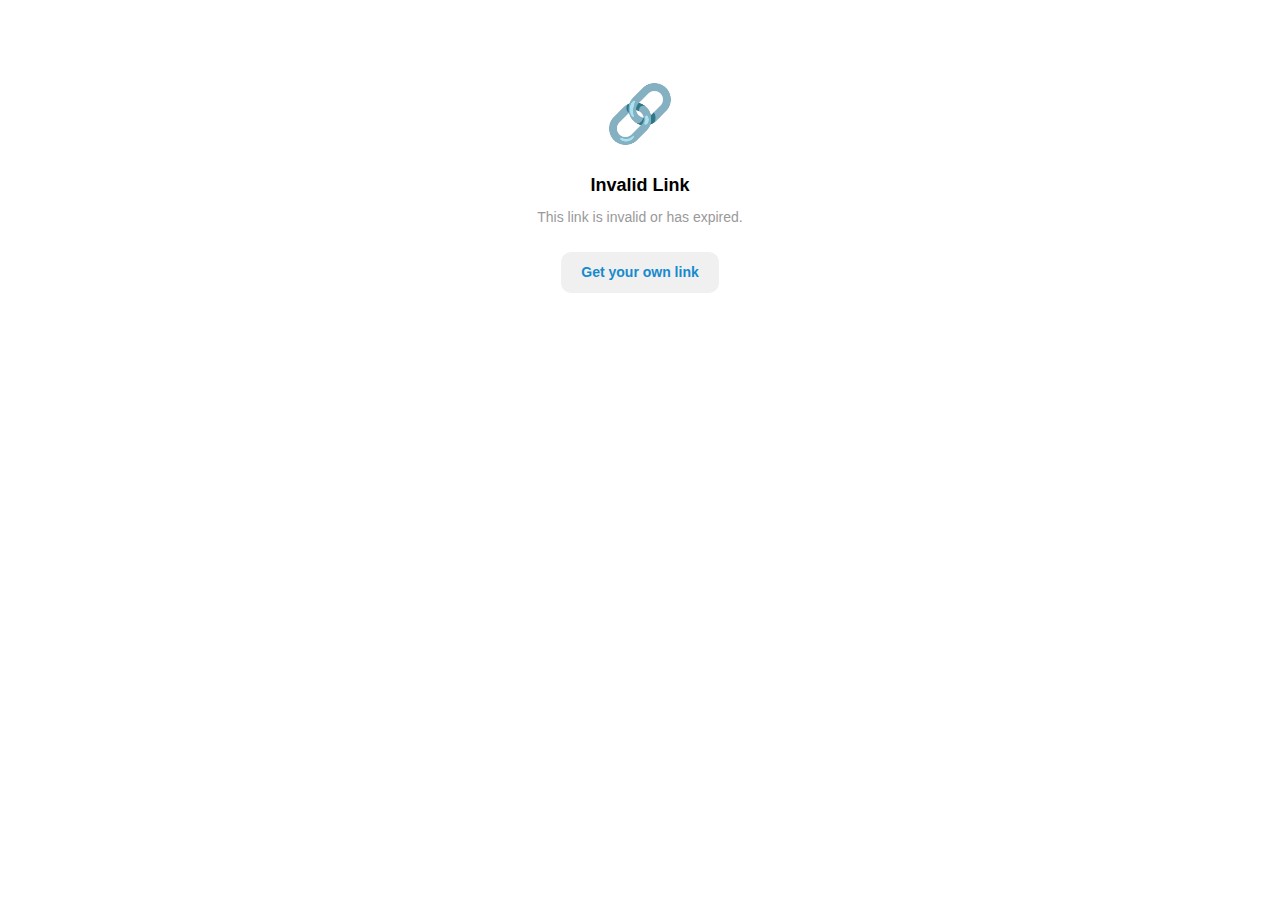
<file: miniapp/index.html>
<!DOCTYPE html>
<html lang="en">
<head>
  <meta charset="UTF-8">
  <meta name="viewport" content="width=device-width, initial-scale=1.0, maximum-scale=1.0, user-scalable=no">
  <title>Send Anonymous Message — Incognitus</title>
  <script src="https://telegram.org/js/telegram-web-app.js"></script>
  <link rel="stylesheet" href="css/style.css">
</head>
<body>
  <div class="container" id="app">
    <!-- Loading skeleton -->
    <div id="loading" class="page-content">
      <div class="skeleton skeleton-avatar"></div>
      <div class="skeleton skeleton-title"></div>
      <div class="skeleton skeleton-subtitle"></div>
      <div class="skeleton skeleton-textarea"></div>
      <div class="skeleton skeleton-button"></div>
    </div>

    <!-- Main form (hidden until loaded) -->
    <div id="form-state" class="page-content" style="display:none;">
      <div class="avatar-circle">
        <span id="avatar-letter">?</span>
      </div>
      <div class="page-title" id="nickname-display"></div>
      <div class="page-subtitle">Send an anonymous message</div>

      <div id="error-msg" class="error-text" style="display:none;"></div>

      <div class="message-input-wrapper">
        <textarea
          id="message-input"
          class="message-input"
          placeholder="Type your anonymous message..."
          maxlength="4096"
        ></textarea>
        <div class="char-counter" id="char-counter">0 / 4096</div>
      </div>

      <button class="btn-primary" id="send-btn" disabled>Send</button>
    </div>

    <!-- Success state (hidden until sent) -->
    <div id="success-state" class="success-state" style="display:none;">
      <svg class="checkmark-svg" viewBox="0 0 64 64">
        <circle cx="32" cy="32" r="32"/>
        <path d="M20 33 L28 41 L44 25"/>
      </svg>
      <div class="success-text">Message sent!</div>
      <div class="success-hint">Your message was delivered anonymously.</div>
      <a href="https://t.me/incognitusbot" class="btn-secondary">Create your own link</a>
    </div>

    <!-- Invalid link state -->
    <div id="error-state" class="page-content" style="display:none;">
      <div style="text-align:center; padding-top: 48px;">
        <div class="empty-icon">🔗</div>
        <div class="empty-title">Invalid Link</div>
        <div class="empty-hint">This link is invalid or has expired.</div>
        <a href="https://t.me/incognitusbot" class="btn-secondary">Get your own link</a>
      </div>
    </div>
  </div>

  <script src="js/telegram.js"></script>
  <script src="js/api.js"></script>
  <script>
    (function() {
      initWebApp();

      const params = new URLSearchParams(window.location.search);
      const token = params.get("token") || params.get("t") || "";

      const loadingEl = document.getElementById("loading");
      const formEl = document.getElementById("form-state");
      const successEl = document.getElementById("success-state");
      const errorStateEl = document.getElementById("error-state");
      const errorMsgEl = document.getElementById("error-msg");
      const nicknameEl = document.getElementById("nickname-display");
      const avatarLetter = document.getElementById("avatar-letter");
      const input = document.getElementById("message-input");
      const counter = document.getElementById("char-counter");
      const sendBtn = document.getElementById("send-btn");

      if (!token) {
        loadingEl.style.display = "none";
        errorStateEl.style.display = "block";
        return;
      }

      // Fetch link info
      fetchLink(token).then(function(data) {
        nicknameEl.textContent = data.nickname;
        avatarLetter.textContent = data.nickname.charAt(0).toUpperCase();
        loadingEl.style.display = "none";
        formEl.style.display = "block";
        input.focus();
      }).catch(function() {
        loadingEl.style.display = "none";
        errorStateEl.style.display = "block";
      });

      // Character counter
      input.addEventListener("input", function() {
        var len = input.value.length;
        counter.textContent = len + " / 4096";
        counter.classList.toggle("warning", len > 3800);
        sendBtn.disabled = len === 0 || len > 4096;
      });

      // Send
      sendBtn.addEventListener("click", function() {
        if (sendBtn.disabled) return;
        var text = input.value.trim();
        if (!text) return;

        sendBtn.disabled = true;
        sendBtn.innerHTML = '<span class="spinner"></span> Sending...';
        errorMsgEl.style.display = "none";

        sendMessage(token, text).then(function() {
          hapticFeedback("success");
          formEl.style.display = "none";
          successEl.style.display = "block";
        }).catch(function(err) {
          hapticFeedback("error");
          errorMsgEl.textContent = err.message || "Failed to send. Try again.";
          errorMsgEl.style.display = "block";
          sendBtn.disabled = false;
          sendBtn.textContent = "Send";
        });
      });
    })();
  </script>
</body>
</html>
</file>
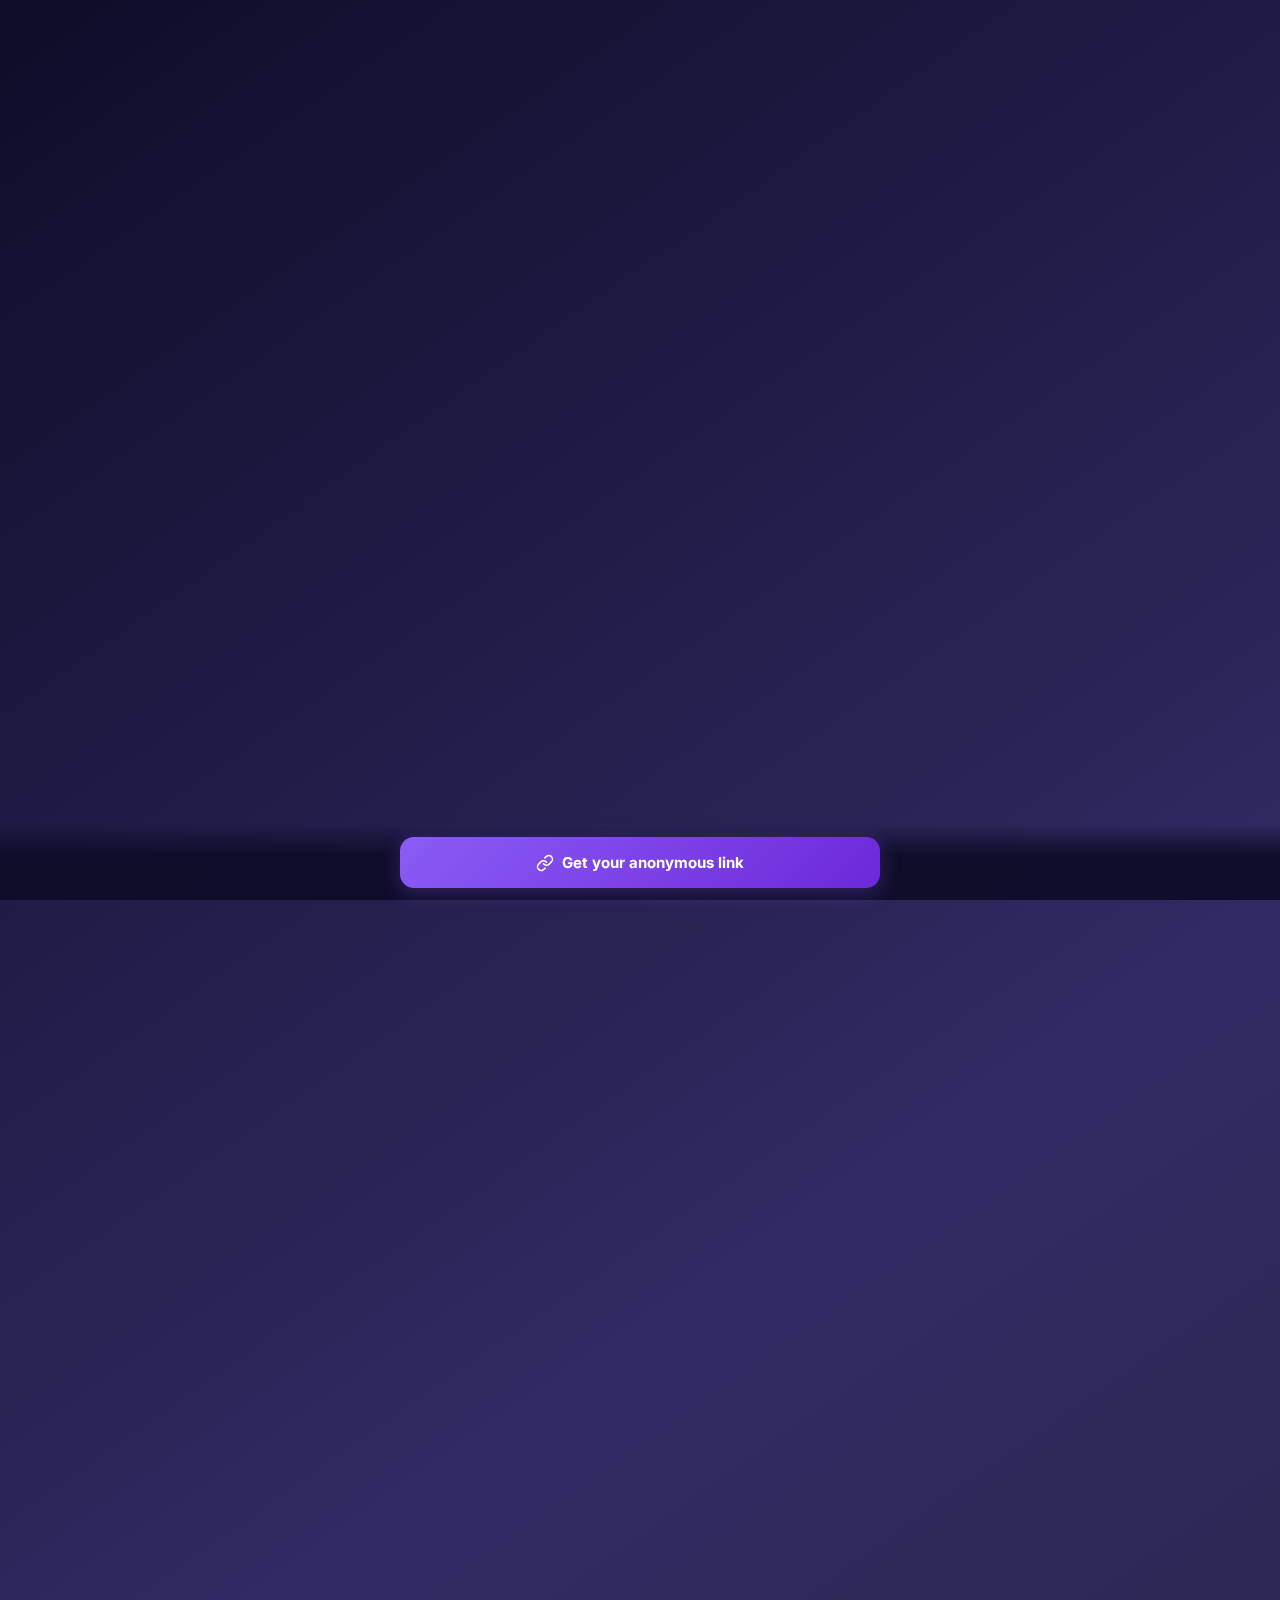
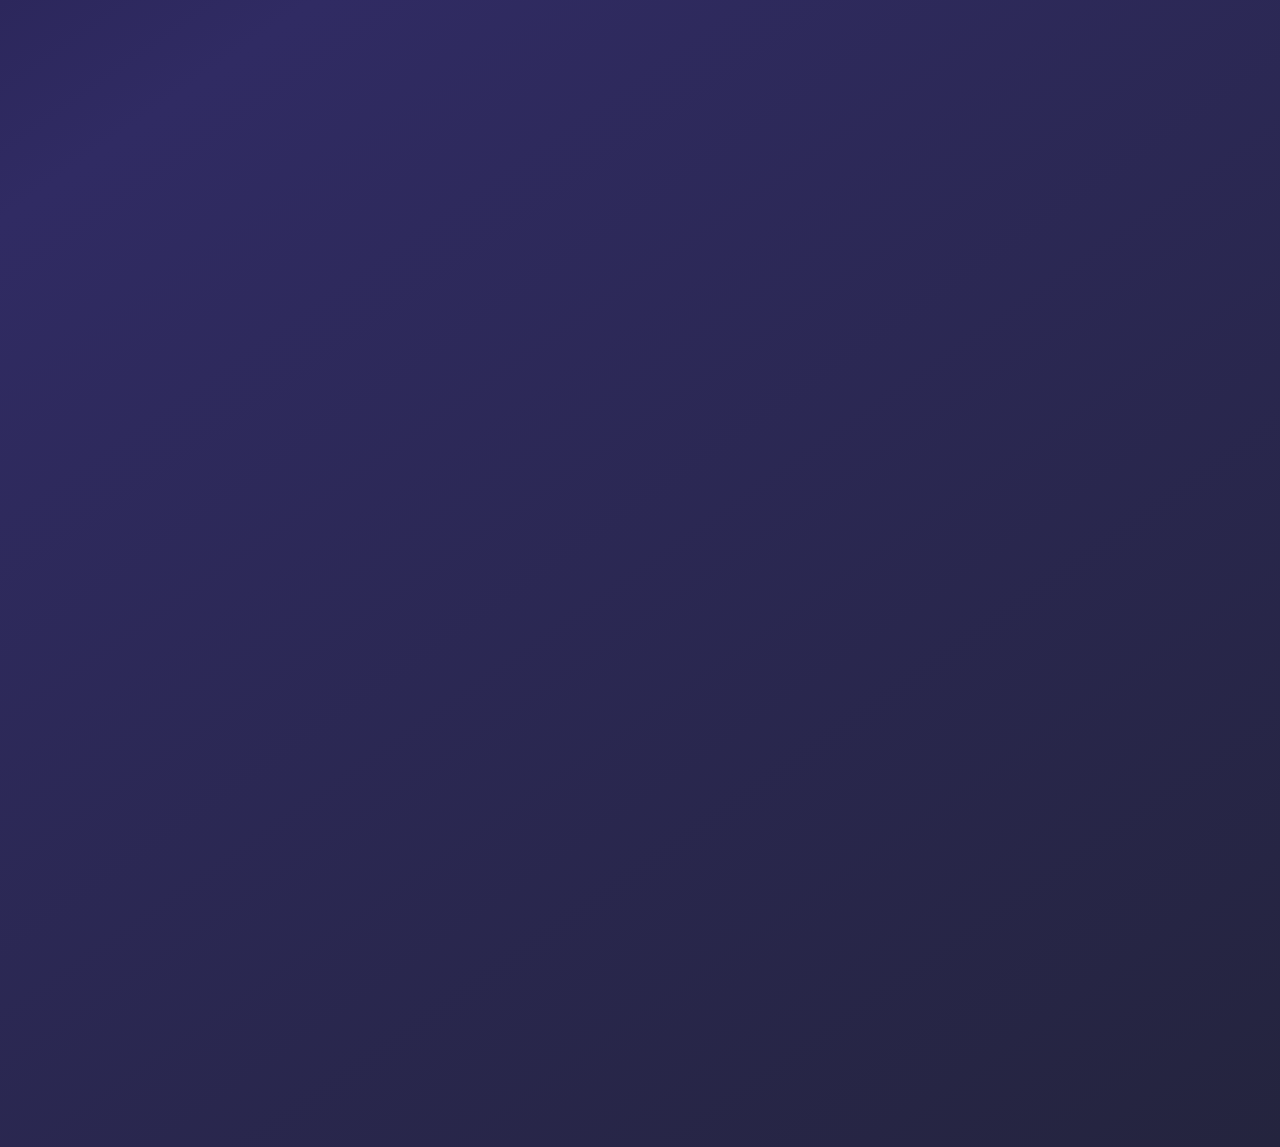
<file: miniapp/help.html>
<!DOCTYPE html>
<html lang="en">
<head>
  <meta charset="UTF-8">
  <meta name="viewport" content="width=device-width, initial-scale=1.0, maximum-scale=1.0, user-scalable=no">
  <title>Help — Incognitus</title>
  <script src="https://telegram.org/js/telegram-web-app.js"></script>
  <link rel="preconnect" href="https://fonts.googleapis.com">
  <link rel="preconnect" href="https://fonts.gstatic.com" crossorigin>
  <link href="https://fonts.googleapis.com/css2?family=Inter:wght@400;500;600;700;800&display=swap" rel="stylesheet">
  <style>
    /* ===== Reset ===== */
    *, *::before, *::after {
      box-sizing: border-box;
      margin: 0; padding: 0;
      font-family: 'Inter', -apple-system, BlinkMacSystemFont, 'Segoe UI', Roboto, sans-serif;
      -webkit-user-select: none !important;
      user-select: none !important;
      -webkit-tap-highlight-color: transparent;
    }

    /* ===== 8pt Spacing Tokens ===== */
    :root {
      --sp-2: 2px;
      --sp-4: 4px;
      --sp-8: 8px;
      --sp-12: 12px;
      --sp-16: 16px;
      --sp-20: 20px;
      --sp-24: 24px;
      --sp-32: 32px;
      --sp-40: 40px;
      --sp-48: 48px;

      /* Typography */
      --fs-caption: 11px;
      --fs-footnote: 12px;
      --fs-subhead: 13px;
      --fs-body: 15px;
      --fs-title3: 17px;
      --fs-title2: 20px;
      --fs-title1: 24px;

      /* Colors — dark */
      --bg-primary: #0f0c29;
      --bg-card: rgba(255,255,255,0.07);
      --bg-card-hover: rgba(255,255,255,0.11);
      --border-card: rgba(255,255,255,0.10);
      --text-primary: #f0f0f5;
      --text-secondary: rgba(255,255,255,0.50);
      --text-tertiary: rgba(255,255,255,0.30);
      --accent: #8b5cf6;
      --accent-soft: rgba(139,92,246,0.15);
      --accent-glow: rgba(139,92,246,0.30);
      --success: #34d399;
      --success-soft: rgba(52,211,153,0.12);
      --separator: rgba(255,255,255,0.06);

      /* Radius */
      --r-sm: 10px;
      --r-md: 14px;
      --r-lg: 20px;
      --r-full: 999px;
    }

    /* ===== Light theme ===== */
    .theme-light {
      --bg-primary: #f2f2f7;
      --bg-card: rgba(255,255,255,0.72);
      --bg-card-hover: rgba(255,255,255,0.90);
      --border-card: rgba(0,0,0,0.04);
      --text-primary: #1c1c1e;
      --text-secondary: rgba(0,0,0,0.45);
      --text-tertiary: rgba(0,0,0,0.22);
      --accent: #7c3aed;
      --accent-soft: rgba(124,58,237,0.10);
      --accent-glow: rgba(124,58,237,0.18);
      --success: #059669;
      --success-soft: rgba(5,150,105,0.08);
      --separator: rgba(0,0,0,0.06);
    }

    body {
      background: linear-gradient(145deg, #0f0c29, #302b63, #24243e);
      min-height: 100vh;
      color: var(--text-primary);
      -webkit-font-smoothing: antialiased;
      overflow-x: hidden;
    }
    body.theme-light {
      background: linear-gradient(145deg, #e8eaf6, #f3e5f5, #e0f2f1);
    }

    .page {
      max-width: 480px;
      margin: 0 auto;
      padding: var(--sp-16) var(--sp-20) 100px;
    }

    /* ===== Animations ===== */
    @keyframes fadeUp {
      from { opacity: 0; transform: translateY(12px); }
      to { opacity: 1; transform: translateY(0); }
    }
    @keyframes scaleIn {
      from { opacity: 0; transform: scale(0.92); }
      to { opacity: 1; transform: scale(1); }
    }
    .anim-in {
      opacity: 0;
      animation: fadeUp 0.4s cubic-bezier(0.25, 1, 0.5, 1) forwards;
    }

    /* ===== Page Header ===== */
    .page-header {
      text-align: center;
      padding: var(--sp-24) 0 var(--sp-8);
    }
    .page-header-icon {
      width: 48px; height: 48px;
      margin: 0 auto var(--sp-12);
      background: var(--accent-soft);
      border-radius: var(--r-md);
      display: flex; align-items: center; justify-content: center;
    }
    .page-header-icon svg { width: 24px; height: 24px; color: var(--accent); }
    .page-header h1 {
      font-size: var(--fs-title1);
      font-weight: 800;
      letter-spacing: -0.3px;
      margin-bottom: var(--sp-4);
    }
    .page-header p {
      font-size: var(--fs-subhead);
      color: var(--text-secondary);
      line-height: 1.4;
    }

    /* ===== Section Label ===== */
    .section-label {
      font-size: var(--fs-caption);
      font-weight: 600;
      text-transform: uppercase;
      letter-spacing: 0.6px;
      color: var(--text-secondary);
      padding: var(--sp-32) var(--sp-4) var(--sp-8);
    }

    /* ===== Card Group ===== */
    .card-group {
      background: var(--bg-card);
      backdrop-filter: blur(24px);
      -webkit-backdrop-filter: blur(24px);
      border: 1px solid var(--border-card);
      border-radius: var(--r-lg);
      overflow: hidden;
    }

    /* ===== CTA Card ===== */
    .cta-card {
      background: linear-gradient(135deg, var(--accent), #6d28d9);
      border-radius: var(--r-lg);
      padding: var(--sp-24);
      text-align: center;
      position: relative;
      overflow: hidden;
    }
    .cta-card::before {
      content: '';
      position: absolute;
      inset: 0;
      background: radial-gradient(circle at 30% 20%, rgba(255,255,255,0.15), transparent 60%);
      pointer-events: none;
    }
    .cta-label {
      font-size: var(--fs-footnote);
      font-weight: 600;
      color: rgba(255,255,255,0.70);
      text-transform: uppercase;
      letter-spacing: 0.5px;
      margin-bottom: var(--sp-8);
    }
    .cta-title {
      font-size: var(--fs-title2);
      font-weight: 800;
      color: #fff;
      margin-bottom: var(--sp-4);
    }
    .cta-desc {
      font-size: var(--fs-subhead);
      color: rgba(255,255,255,0.75);
      line-height: 1.4;
      margin-bottom: var(--sp-20);
    }
    .cta-steps {
      display: flex;
      justify-content: center;
      gap: var(--sp-4);
      margin-bottom: var(--sp-20);
    }
    .cta-step {
      display: flex; align-items: center; gap: var(--sp-4);
      font-size: var(--fs-caption);
      font-weight: 600;
      color: rgba(255,255,255,0.85);
      background: rgba(255,255,255,0.15);
      padding: var(--sp-4) var(--sp-8);
      border-radius: var(--r-full);
    }
    .cta-step svg { width: 14px; height: 14px; }
    .cta-dot { width: 3px; height: 3px; border-radius: 50%; background: rgba(255,255,255,0.35); flex-shrink: 0; }

    /* ===== Stepper ===== */
    .stepper { padding: var(--sp-4) 0; }
    .step-row {
      display: flex;
      align-items: flex-start;
      gap: var(--sp-16);
      padding: var(--sp-16);
      position: relative;
    }
    .step-row + .step-row {
      border-top: 1px solid var(--separator);
    }
    .step-indicator {
      width: 32px; height: 32px;
      border-radius: 50%;
      background: var(--accent-soft);
      display: flex; align-items: center; justify-content: center;
      flex-shrink: 0;
      font-size: var(--fs-subhead);
      font-weight: 700;
      color: var(--accent);
    }
    .step-content { flex: 1; min-width: 0; padding-top: var(--sp-4); }
    .step-title {
      font-size: var(--fs-body);
      font-weight: 600;
      margin-bottom: var(--sp-2);
    }
    .step-desc {
      font-size: var(--fs-subhead);
      color: var(--text-secondary);
      line-height: 1.45;
    }

    /* ===== Cell Row ===== */
    .cell {
      display: flex;
      align-items: center;
      gap: var(--sp-12);
      padding: var(--sp-12) var(--sp-16);
      transition: background 0.12s;
    }
    .cell:active { background: var(--bg-card-hover); }
    .cell + .cell { border-top: 1px solid var(--separator); }
    .cell-icon {
      width: 32px; height: 32px;
      border-radius: var(--r-sm);
      display: flex; align-items: center; justify-content: center;
      flex-shrink: 0;
    }
    .cell-icon svg { width: 18px; height: 18px; }
    .cell-icon.purple { background: var(--accent-soft); color: var(--accent); }
    .cell-icon.blue { background: rgba(59,130,246,0.12); color: #3b82f6; }
    .cell-icon.green { background: var(--success-soft); color: var(--success); }
    .cell-icon.orange { background: rgba(249,115,22,0.12); color: #f97316; }
    .cell-icon.red { background: rgba(239,68,68,0.10); color: #ef4444; }
    .cell-icon.pink { background: rgba(236,72,153,0.10); color: #ec4899; }
    .cell-icon.teal { background: rgba(20,184,166,0.10); color: #14b8a6; }
    .cell-icon.gray { background: rgba(107,114,128,0.10); color: #6b7280; }
    .theme-light .cell-icon.blue { background: rgba(59,130,246,0.08); }
    .theme-light .cell-icon.green { background: rgba(5,150,105,0.08); }
    .theme-light .cell-icon.orange { background: rgba(249,115,22,0.08); }
    .theme-light .cell-icon.red { background: rgba(239,68,68,0.06); }
    .theme-light .cell-icon.pink { background: rgba(236,72,153,0.06); }
    .theme-light .cell-icon.teal { background: rgba(20,184,166,0.06); }
    .theme-light .cell-icon.gray { background: rgba(107,114,128,0.06); }
    .cell-body { flex: 1; min-width: 0; }
    .cell-title {
      font-size: var(--fs-body);
      font-weight: 500;
    }
    .cell-cmd {
      font-size: var(--fs-subhead);
      font-weight: 600;
      color: var(--accent);
    }
    .cell-subtitle {
      font-size: var(--fs-subhead);
      color: var(--text-secondary);
      line-height: 1.35;
      margin-top: var(--sp-2);
    }

    /* ===== Accordion ===== */
    .accordion-cell {
      cursor: pointer;
    }
    .accordion-chevron {
      width: 20px; height: 20px;
      color: var(--text-tertiary);
      flex-shrink: 0;
      transition: transform 0.25s cubic-bezier(0.25,1,0.5,1);
    }
    .accordion-cell.open .accordion-chevron {
      transform: rotate(90deg);
    }
    .accordion-answer {
      max-height: 0;
      overflow: hidden;
      transition: max-height 0.3s cubic-bezier(0.25,1,0.5,1);
    }
    .accordion-answer-inner {
      padding: 0 var(--sp-16) var(--sp-16) 60px;
      font-size: var(--fs-subhead);
      color: var(--text-secondary);
      line-height: 1.55;
    }
    [dir="rtl"] .accordion-answer-inner {
      padding: 0 60px var(--sp-16) var(--sp-16);
    }

    /* ===== Privacy banner ===== */
    .privacy-banner {
      display: flex;
      align-items: flex-start;
      gap: var(--sp-12);
      padding: var(--sp-16);
      background: var(--success-soft);
      border-radius: var(--r-lg);
      border: 1px solid rgba(52,211,153,0.15);
    }
    .theme-light .privacy-banner {
      border-color: rgba(5,150,105,0.12);
    }
    .privacy-banner-icon {
      width: 36px; height: 36px;
      border-radius: 50%;
      background: var(--success);
      display: flex; align-items: center; justify-content: center;
      flex-shrink: 0;
    }
    .privacy-banner-icon svg { width: 20px; height: 20px; color: #fff; }
    .privacy-banner-title {
      font-size: var(--fs-body);
      font-weight: 700;
      margin-bottom: var(--sp-2);
    }
    .privacy-banner-desc {
      font-size: var(--fs-subhead);
      color: var(--text-secondary);
      line-height: 1.45;
    }

    /* ===== Footer ===== */
    .page-footer {
      text-align: center;
      padding: var(--sp-32) 0 var(--sp-16);
    }
    .page-footer p {
      font-size: var(--fs-caption);
      color: var(--text-tertiary);
    }

    /* ===== Sticky bottom ===== */
    .sticky-bottom {
      position: fixed;
      bottom: 0; left: 0; right: 0;
      padding: var(--sp-12) var(--sp-20);
      padding-bottom: max(var(--sp-12), env(safe-area-inset-bottom));
      background: linear-gradient(to top, rgba(15,12,41,0.95) 60%, transparent);
      backdrop-filter: blur(16px);
      -webkit-backdrop-filter: blur(16px);
      z-index: 100;
    }
    .theme-light .sticky-bottom {
      background: linear-gradient(to top, rgba(242,242,247,0.95) 60%, transparent);
    }
    .sticky-btn {
      display: flex;
      align-items: center;
      justify-content: center;
      gap: var(--sp-8);
      width: 100%;
      max-width: 480px;
      margin: 0 auto;
      padding: var(--sp-16);
      border: none;
      border-radius: var(--r-md);
      background: linear-gradient(135deg, var(--accent), #6d28d9);
      color: #fff;
      font-size: var(--fs-body);
      font-weight: 700;
      font-family: inherit;
      cursor: pointer;
      transition: transform 0.12s, opacity 0.12s;
      box-shadow: 0 4px 20px var(--accent-glow);
    }
    .sticky-btn:active { transform: scale(0.97); }
    .sticky-btn svg { width: 18px; height: 18px; }

    /* ===== RTL ===== */
    [dir="rtl"] .step-row { direction: rtl; }
    [dir="rtl"] .cell { direction: rtl; }
    [dir="rtl"] .cta-steps { direction: rtl; }
    [dir="rtl"] .privacy-banner { direction: rtl; }
  </style>
</head>
<body>
  <div class="page" id="page">

    <!-- Header -->
    <div class="page-header anim-in" style="animation-delay:0.05s">
      <div class="page-header-icon">
        <svg viewBox="0 0 24 24" fill="none" stroke="currentColor" stroke-width="2" stroke-linecap="round" stroke-linejoin="round"><circle cx="12" cy="12" r="10"/><path d="M9.09 9a3 3 0 0 1 5.83 1c0 2-3 3-3 3"/><line x1="12" y1="17" x2="12.01" y2="17"/></svg>
      </div>
      <h1 id="h-title" data-i18n="h_title">Help</h1>
      <p id="h-subtitle" data-i18n="h_subtitle">Everything about Incognitus</p>
    </div>

    <!-- CTA: How it works -->
    <div class="anim-in" style="animation-delay:0.12s">
      <div class="cta-card">
        <div class="cta-label" id="cta-label" data-i18n="cta_label">How it works</div>
        <div class="cta-title" id="cta-title" data-i18n="cta_title">Anonymous messages</div>
        <div class="cta-desc" id="cta-desc" data-i18n="cta_desc">Share your link, receive anonymous messages, and reply without revealing identity.</div>
        <div class="cta-steps">
          <div class="cta-step">
            <svg viewBox="0 0 24 24" fill="none" stroke="currentColor" stroke-width="2.5" stroke-linecap="round"><path d="M10 13a5 5 0 0 0 7.54.54l3-3a5 5 0 0 0-7.07-7.07l-1.72 1.71"/><path d="M14 11a5 5 0 0 0-7.54-.54l-3 3a5 5 0 0 0 7.07 7.07l1.71-1.71"/></svg>
            <span id="cta-s1" data-i18n="cta_s1">Share</span>
          </div>
          <div class="cta-dot"></div>
          <div class="cta-step">
            <svg viewBox="0 0 24 24" fill="none" stroke="currentColor" stroke-width="2.5" stroke-linecap="round"><path d="M21 15a2 2 0 0 1-2 2H7l-4 4V5a2 2 0 0 1 2-2h14a2 2 0 0 1 2 2z"/></svg>
            <span id="cta-s2" data-i18n="cta_s2">Receive</span>
          </div>
          <div class="cta-dot"></div>
          <div class="cta-step">
            <svg viewBox="0 0 24 24" fill="none" stroke="currentColor" stroke-width="2.5" stroke-linecap="round"><polyline points="9 14 4 9 9 4"/><path d="M20 20v-7a4 4 0 0 0-4-4H4"/></svg>
            <span id="cta-s3" data-i18n="cta_s3">Reply</span>
          </div>
        </div>
      </div>
    </div>

    <!-- Getting Started stepper -->
    <div class="section-label anim-in" style="animation-delay:0.18s" id="sec-start" data-i18n="sec_start">Getting Started</div>
    <div class="card-group anim-in" style="animation-delay:0.20s">
      <div class="stepper" id="stepper"></div>
    </div>

    <!-- Commands: Essential -->
    <div class="section-label anim-in" style="animation-delay:0.26s" id="sec-cmds" data-i18n="sec_cmds">Commands</div>
    <div class="card-group anim-in" style="animation-delay:0.28s" id="cmd-group"></div>

    <!-- Commands: Privacy & Safety -->
    <div class="section-label anim-in" style="animation-delay:0.34s" id="sec-privacy" data-i18n="sec_privacy">Privacy & Safety</div>
    <div class="card-group anim-in" style="animation-delay:0.36s" id="privacy-group"></div>

    <!-- Commands: Advanced -->
    <div class="section-label anim-in" style="animation-delay:0.40s" id="sec-advanced" data-i18n="sec_advanced">Advanced</div>
    <div class="card-group anim-in" style="animation-delay:0.42s" id="advanced-group"></div>

    <!-- FAQ -->
    <div class="section-label anim-in" style="animation-delay:0.46s" id="sec-faq" data-i18n="sec_faq">FAQ</div>
    <div class="card-group anim-in" style="animation-delay:0.48s" id="faq-group"></div>

    <!-- Privacy Banner -->
    <div class="anim-in" style="animation-delay:0.52s;padding-top:var(--sp-24)">
      <div class="privacy-banner">
        <div class="privacy-banner-icon">
          <svg viewBox="0 0 24 24" fill="none" stroke="currentColor" stroke-width="2" stroke-linecap="round"><path d="M12 22s8-4 8-10V5l-8-3-8 3v7c0 6 8 10 8 10z"/></svg>
        </div>
        <div>
          <div class="privacy-banner-title" id="banner-title" data-i18n="banner_title">Messages are never stored</div>
          <div class="privacy-banner-desc" id="banner-desc" data-i18n="banner_desc">Content is relayed in real-time and never saved. After delivery, it exists only in your Telegram chat.</div>
        </div>
      </div>
    </div>

    <!-- Data storage accordion -->
    <div class="section-label anim-in" style="animation-delay:0.56s" id="sec-data" data-i18n="sec_data">What we store</div>
    <div class="card-group anim-in" style="animation-delay:0.58s" id="data-group"></div>

    <div class="page-footer anim-in" style="animation-delay:0.62s">
      <p>Incognitus</p>
    </div>
  </div>

  <!-- Sticky share button -->
  <div class="sticky-bottom">
    <button class="sticky-btn" id="sticky-btn">
      <svg viewBox="0 0 24 24" fill="none" stroke="currentColor" stroke-width="2" stroke-linecap="round"><path d="M10 13a5 5 0 0 0 7.54.54l3-3a5 5 0 0 0-7.07-7.07l-1.72 1.71"/><path d="M14 11a5 5 0 0 0-7.54-.54l-3 3a5 5 0 0 0 7.07 7.07l1.71-1.71"/></svg>
      <span id="sticky-text" data-i18n="sticky_text">Get your anonymous link</span>
    </button>
  </div>

  <script src="js/telegram.js?v=17"></script>
  <script src="js/i18n.js?v=17"></script>
  <script>
  (function() {
    "use strict";
    initWebApp();

    // ===== Theme =====
    (function() {
      var tg = window.Telegram && window.Telegram.WebApp;
      var bg = (tg && tg.themeParams && tg.themeParams.bg_color) || "";
      if (bg) {
        var hex = bg.replace("#", "");
        var r = parseInt(hex.substring(0,2),16)||0;
        var g = parseInt(hex.substring(2,4),16)||0;
        var b = parseInt(hex.substring(4,6),16)||0;
        if ((r*299+g*587+b*114)/1000 > 128) document.body.classList.add("theme-light");
      }
    })();

    // Use global i18n module (js/i18n.js)
    var t = i18n.t;
    var tg = window.Telegram && window.Telegram.WebApp;

    // Load translations, apply static [data-i18n], then build dynamic content
    i18n.detect().then(function() {

    // ===== SVG icon templates =====
    var ICONS = {
      link: '<svg viewBox="0 0 24 24" fill="none" stroke="currentColor" stroke-width="2" stroke-linecap="round"><path d="M10 13a5 5 0 0 0 7.54.54l3-3a5 5 0 0 0-7.07-7.07l-1.72 1.71"/><path d="M14 11a5 5 0 0 0-7.54-.54l-3 3a5 5 0 0 0 7.07 7.07l1.71-1.71"/></svg>',
      help: '<svg viewBox="0 0 24 24" fill="none" stroke="currentColor" stroke-width="2" stroke-linecap="round"><circle cx="12" cy="12" r="10"/><path d="M9.09 9a3 3 0 0 1 5.83 1c0 2-3 3-3 3"/><line x1="12" y1="17" x2="12.01" y2="17"/></svg>',
      zap: '<svg viewBox="0 0 24 24" fill="none" stroke="currentColor" stroke-width="2" stroke-linecap="round"><polygon points="13 2 3 14 12 14 11 22 21 10 12 10 13 2"/></svg>',
      globe: '<svg viewBox="0 0 24 24" fill="none" stroke="currentColor" stroke-width="2" stroke-linecap="round"><circle cx="12" cy="12" r="10"/><line x1="2" y1="12" x2="22" y2="12"/><path d="M12 2a15.3 15.3 0 0 1 4 10 15.3 15.3 0 0 1-4 10 15.3 15.3 0 0 1-4-10 15.3 15.3 0 0 1 4-10z"/></svg>',
      chart: '<svg viewBox="0 0 24 24" fill="none" stroke="currentColor" stroke-width="2" stroke-linecap="round"><line x1="18" y1="20" x2="18" y2="10"/><line x1="12" y1="20" x2="12" y2="4"/><line x1="6" y1="20" x2="6" y2="14"/></svg>',
      refresh: '<svg viewBox="0 0 24 24" fill="none" stroke="currentColor" stroke-width="2" stroke-linecap="round"><polyline points="23 4 23 10 17 10"/><path d="M20.49 15a9 9 0 1 1-2.12-9.36L23 10"/></svg>',
      shield: '<svg viewBox="0 0 24 24" fill="none" stroke="currentColor" stroke-width="2" stroke-linecap="round"><path d="M12 22s8-4 8-10V5l-8-3-8 3v7c0 6 8 10 8 10z"/></svg>',
      ban: '<svg viewBox="0 0 24 24" fill="none" stroke="currentColor" stroke-width="2" stroke-linecap="round"><circle cx="12" cy="12" r="10"/><line x1="4.93" y1="4.93" x2="19.07" y2="19.07"/></svg>',
      check: '<svg viewBox="0 0 24 24" fill="none" stroke="currentColor" stroke-width="2" stroke-linecap="round"><polyline points="20 6 9 17 4 12"/></svg>',
      list: '<svg viewBox="0 0 24 24" fill="none" stroke="currentColor" stroke-width="2" stroke-linecap="round"><line x1="8" y1="6" x2="21" y2="6"/><line x1="8" y1="12" x2="21" y2="12"/><line x1="8" y1="18" x2="21" y2="18"/><line x1="3" y1="6" x2="3.01" y2="6"/><line x1="3" y1="12" x2="3.01" y2="12"/><line x1="3" y1="18" x2="3.01" y2="18"/></svg>',
      flag: '<svg viewBox="0 0 24 24" fill="none" stroke="currentColor" stroke-width="2" stroke-linecap="round"><path d="M4 15s1-1 4-1 5 2 8 2 4-1 4-1V3s-1 1-4 1-5-2-8-2-4 1-4 1z"/><line x1="4" y1="22" x2="4" y2="15"/></svg>',
      lock: '<svg viewBox="0 0 24 24" fill="none" stroke="currentColor" stroke-width="2" stroke-linecap="round"><rect x="3" y="11" width="18" height="11" rx="2" ry="2"/><path d="M7 11V7a5 5 0 0 1 10 0v4"/></svg>',
      sliders: '<svg viewBox="0 0 24 24" fill="none" stroke="currentColor" stroke-width="2" stroke-linecap="round"><line x1="4" y1="21" x2="4" y2="14"/><line x1="4" y1="10" x2="4" y2="3"/><line x1="12" y1="21" x2="12" y2="12"/><line x1="12" y1="8" x2="12" y2="3"/><line x1="20" y1="21" x2="20" y2="16"/><line x1="20" y1="12" x2="20" y2="3"/><line x1="1" y1="14" x2="7" y2="14"/><line x1="9" y1="8" x2="15" y2="8"/><line x1="17" y1="16" x2="23" y2="16"/></svg>',
      clock: '<svg viewBox="0 0 24 24" fill="none" stroke="currentColor" stroke-width="2" stroke-linecap="round"><circle cx="12" cy="12" r="10"/><polyline points="12 6 12 12 16 14"/></svg>',
      folder: '<svg viewBox="0 0 24 24" fill="none" stroke="currentColor" stroke-width="2" stroke-linecap="round"><path d="M22 19a2 2 0 0 1-2 2H4a2 2 0 0 1-2-2V5a2 2 0 0 1 2-2h5l2 3h9a2 2 0 0 1 2 2z"/></svg>',
      user: '<svg viewBox="0 0 24 24" fill="none" stroke="currentColor" stroke-width="2" stroke-linecap="round"><path d="M20 21v-2a4 4 0 0 0-4-4H8a4 4 0 0 0-4 4v2"/><circle cx="12" cy="7" r="4"/></svg>',
      phone: '<svg viewBox="0 0 24 24" fill="none" stroke="currentColor" stroke-width="2" stroke-linecap="round"><rect x="5" y="2" width="14" height="20" rx="2" ry="2"/><line x1="12" y1="18" x2="12.01" y2="18"/></svg>',
      activity: '<svg viewBox="0 0 24 24" fill="none" stroke="currentColor" stroke-width="2" stroke-linecap="round"><polyline points="22 12 18 12 15 21 9 3 6 12 2 12"/></svg>',
      settings: '<svg viewBox="0 0 24 24" fill="none" stroke="currentColor" stroke-width="2" stroke-linecap="round"><circle cx="12" cy="12" r="3"/><path d="M19.4 15a1.65 1.65 0 0 0 .33 1.82l.06.06a2 2 0 0 1 0 2.83 2 2 0 0 1-2.83 0l-.06-.06a1.65 1.65 0 0 0-1.82-.33 1.65 1.65 0 0 0-1 1.51V21a2 2 0 0 1-2 2 2 2 0 0 1-2-2v-.09A1.65 1.65 0 0 0 9 19.4a1.65 1.65 0 0 0-1.82.33l-.06.06a2 2 0 0 1-2.83 0 2 2 0 0 1 0-2.83l.06-.06A1.65 1.65 0 0 0 4.68 15a1.65 1.65 0 0 0-1.51-1H3a2 2 0 0 1-2-2 2 2 0 0 1 2-2h.09A1.65 1.65 0 0 0 4.6 9a1.65 1.65 0 0 0-.33-1.82l-.06-.06a2 2 0 0 1 0-2.83 2 2 0 0 1 2.83 0l.06.06A1.65 1.65 0 0 0 9 4.68a1.65 1.65 0 0 0 1-1.51V3a2 2 0 0 1 2-2 2 2 0 0 1 2 2v.09a1.65 1.65 0 0 0 1 1.51 1.65 1.65 0 0 0 1.82-.33l.06-.06a2 2 0 0 1 2.83 0 2 2 0 0 1 0 2.83l-.06.06A1.65 1.65 0 0 0 19.4 9a1.65 1.65 0 0 0 1.51 1H21a2 2 0 0 1 2 2 2 2 0 0 1-2 2h-.09a1.65 1.65 0 0 0-1.51 1z"/></svg>',
      database: '<svg viewBox="0 0 24 24" fill="none" stroke="currentColor" stroke-width="2" stroke-linecap="round"><ellipse cx="12" cy="5" rx="9" ry="3"/><path d="M21 12c0 1.66-4 3-9 3s-9-1.34-9-3"/><path d="M3 5v14c0 1.66 4 3 9 3s9-1.34 9-3V5"/></svg>',
      chevron: '<svg viewBox="0 0 24 24" fill="none" stroke="currentColor" stroke-width="2" stroke-linecap="round"><polyline points="9 18 15 12 9 6"/></svg>',
      disconnect: '<svg viewBox="0 0 24 24" fill="none" stroke="currentColor" stroke-width="2" stroke-linecap="round"><line x1="18" y1="6" x2="6" y2="18"/><line x1="6" y1="6" x2="18" y2="18"/></svg>'
    };

    function icon(name) { return ICONS[name] || ""; }

    // ===== Build Stepper =====
    var steps = [
      { n: "1", t: t("gs_1_t"), d: t("gs_1_d") },
      { n: "2", t: t("gs_2_t"), d: t("gs_2_d") },
      { n: "3", t: t("gs_3_t"), d: t("gs_3_d") },
      { n: "4", t: t("gs_4_t"), d: t("gs_4_d") }
    ];
    var stepperEl = document.getElementById("stepper");
    steps.forEach(function(s) {
      var row = document.createElement("div");
      row.className = "step-row";
      row.innerHTML =
        '<div class="step-indicator">' + s.n + '</div>' +
        '<div class="step-content">' +
          '<div class="step-title">' + s.t + '</div>' +
          '<div class="step-desc">' + s.d + '</div>' +
        '</div>';
      stepperEl.appendChild(row);
    });

    // ===== Build Command Cells =====
    function buildCells(containerId, items) {
      var container = document.getElementById(containerId);
      items.forEach(function(item) {
        var cell = document.createElement("div");
        cell.className = "cell";
        cell.innerHTML =
          '<div class="cell-icon ' + item.color + '">' + icon(item.icon) + '</div>' +
          '<div class="cell-body">' +
            '<div class="cell-cmd">' + item.cmd + '</div>' +
            '<div class="cell-subtitle">' + item.desc + '</div>' +
          '</div>';
        container.appendChild(cell);
      });
    }

    buildCells("cmd-group", [
      { icon: "link", color: "purple", cmd: "/start", desc: t("c_start") },
      { icon: "help", color: "blue", cmd: "/help", desc: t("c_help") },
      { icon: "disconnect", color: "gray", cmd: "/disconnect", desc: t("c_disconnect") },
      { icon: "globe", color: "teal", cmd: "/lang", desc: t("c_lang") },
      { icon: "chart", color: "orange", cmd: "/stats", desc: t("c_stats") },
      { icon: "refresh", color: "pink", cmd: "/revoke", desc: t("c_revoke") }
    ]);

    buildCells("privacy-group", [
      { icon: "ban", color: "red", cmd: "/block", desc: t("c_block") },
      { icon: "check", color: "green", cmd: "/unblock", desc: t("c_unblock") },
      { icon: "list", color: "gray", cmd: "/blocked", desc: t("c_blocked") },
      { icon: "flag", color: "orange", cmd: "/report", desc: t("c_report") },
      { icon: "lock", color: "purple", cmd: "/security", desc: t("c_security") }
    ]);

    buildCells("advanced-group", [
      { icon: "sliders", color: "blue", cmd: "/locktypes", desc: t("c_locktypes") },
      { icon: "clock", color: "teal", cmd: "/temp_link", desc: t("c_temp_link") },
      { icon: "folder", color: "orange", cmd: "/activelinks", desc: t("c_activelinks") }
    ]);

    // ===== Build FAQ Accordion =====
    function buildAccordion(containerId, items) {
      var container = document.getElementById(containerId);
      items.forEach(function(item) {
        var cell = document.createElement("div");
        cell.className = "cell accordion-cell";
        cell.innerHTML =
          '<div class="cell-icon ' + item.color + '">' + icon(item.icon) + '</div>' +
          '<div class="cell-body"><div class="cell-title">' + item.q + '</div></div>' +
          '<div class="accordion-chevron">' + icon("chevron") + '</div>';

        var answer = document.createElement("div");
        answer.className = "accordion-answer";
        answer.innerHTML = '<div class="accordion-answer-inner">' + item.a + '</div>';

        cell.addEventListener("click", function() {
          var isOpen = cell.classList.contains("open");
          // Close all siblings
          container.querySelectorAll(".accordion-cell.open").forEach(function(c) {
            c.classList.remove("open");
            c.nextElementSibling.style.maxHeight = "0";
          });
          if (!isOpen) {
            cell.classList.add("open");
            answer.style.maxHeight = answer.scrollHeight + "px";
          }
          hapticFeedback("impact");
        });

        container.appendChild(cell);
        container.appendChild(answer);
      });
    }

    buildAccordion("faq-group", [
      { icon: "user", color: "purple", q: t("f1q"), a: t("f1a") },
      { icon: "refresh", color: "pink", q: t("f2q"), a: t("f2a") },
      { icon: "activity", color: "orange", q: t("f3q"), a: t("f3a") },
      { icon: "ban", color: "red", q: t("f4q"), a: t("f4a") },
      { icon: "clock", color: "teal", q: t("f5q"), a: t("f5a") }
    ]);

    // ===== Build Data storage accordion =====
    buildAccordion("data-group", [
      { icon: "user", color: "purple", q: t("d1t"), a: t("d1d") },
      { icon: "phone", color: "blue", q: t("d2t"), a: t("d2d") },
      { icon: "chart", color: "orange", q: t("d3t"), a: t("d3d") },
      { icon: "settings", color: "gray", q: t("d4t"), a: t("d4d") },
      { icon: "database", color: "teal", q: t("d5t"), a: t("d5d") }
    ]);

    // ===== Sticky button → open /start in bot =====
    document.getElementById("sticky-btn").addEventListener("click", function() {
      hapticFeedback("impact");
      if (tg) tg.close();
    });

    // ===== Back button =====
    if (tg && tg.BackButton) {
      tg.BackButton.show();
      tg.BackButton.onClick(function() { tg.close(); });
    }

    }); // end i18n.detect().then()
  })();
  </script>
</body>
</html>
</file>
<file: miniapp/css/style.css>
/* ===== Telegram Theme Variables + Fallbacks ===== */
:root {
  --tg-theme-bg-color: #ffffff;
  --tg-theme-text-color: #000000;
  --tg-theme-hint-color: #999999;
  --tg-theme-link-color: #168acd;
  --tg-theme-button-color: #40a7e3;
  --tg-theme-button-text-color: #ffffff;
  --tg-theme-secondary-bg-color: #f0f0f0;
  --tg-theme-header-bg-color: #ffffff;
  --tg-theme-accent-text-color: #168acd;
  --tg-theme-section-bg-color: #ffffff;
  --tg-theme-section-header-text-color: #6d6d72;
  --tg-theme-subtitle-text-color: #999999;
  --tg-theme-destructive-text-color: #ff3b30;
}

/* ===== Reset & Base ===== */
*, *::before, *::after {
  box-sizing: border-box;
  margin: 0;
  padding: 0;
}

body {
  font-family: -apple-system, BlinkMacSystemFont, 'Segoe UI', 'Inter', Roboto, Helvetica, Arial, sans-serif;
  background: var(--tg-theme-bg-color);
  color: var(--tg-theme-text-color);
  line-height: 1.5;
  min-height: 100vh;
  -webkit-font-smoothing: antialiased;
  -moz-osx-font-smoothing: grayscale;
  overflow-x: hidden;
}

/* ===== Layout ===== */
.container {
  max-width: 480px;
  margin: 0 auto;
  padding: 24px 20px;
  min-height: 100vh;
}

/* ===== Animations ===== */
@keyframes fadeSlideUp {
  from {
    opacity: 0;
    transform: translateY(20px);
  }
  to {
    opacity: 1;
    transform: translateY(0);
  }
}

@keyframes messageSlideIn {
  from {
    opacity: 0;
    transform: translateX(24px);
  }
  to {
    opacity: 1;
    transform: translateX(0);
  }
}

@keyframes popBounce {
  0% { transform: scale(0); opacity: 0; }
  70% { transform: scale(1.05); }
  100% { transform: scale(1); opacity: 1; }
}

@keyframes pulseGlow {
  0%, 100% { box-shadow: 0 0 0 0 rgba(64, 167, 227, 0.4); }
  50% { box-shadow: 0 0 0 8px rgba(64, 167, 227, 0); }
}

@keyframes checkmarkDraw {
  from { stroke-dashoffset: 48; }
  to { stroke-dashoffset: 0; }
}

@keyframes shimmer {
  0% { background-position: -200% 0; }
  100% { background-position: 200% 0; }
}

@keyframes dotPulse {
  0%, 100% { opacity: 1; transform: scale(1); }
  50% { opacity: 0.5; transform: scale(0.8); }
}

@keyframes inputFocusGlow {
  from { box-shadow: 0 0 0 0 rgba(64, 167, 227, 0.3); }
  to { box-shadow: 0 0 0 4px rgba(64, 167, 227, 0.15); }
}

@keyframes spin {
  to { transform: rotate(360deg); }
}

/* ===== Page entrance ===== */
.page-content {
  animation: fadeSlideUp 0.3s cubic-bezier(0.4, 0, 0.2, 1) both;
}

/* ===== Avatar ===== */
.avatar-circle {
  width: 88px;
  height: 88px;
  border-radius: 50%;
  background: linear-gradient(135deg, var(--tg-theme-button-color), var(--tg-theme-link-color));
  display: flex;
  align-items: center;
  justify-content: center;
  margin: 0 auto 16px;
  animation: popBounce 0.5s cubic-bezier(0.4, 0, 0.2, 1) 0.15s both;
  box-shadow: 0 4px 24px rgba(64, 167, 227, 0.25);
}

.avatar-circle span {
  font-size: 36px;
  color: #fff;
  font-weight: 700;
}

/* ===== Typography ===== */
.page-title {
  font-size: 22px;
  font-weight: 700;
  text-align: center;
  margin-bottom: 4px;
}

.page-subtitle {
  font-size: 14px;
  color: var(--tg-theme-hint-color);
  text-align: center;
  margin-bottom: 24px;
}

/* ===== Textarea ===== */
.message-input-wrapper {
  position: relative;
  margin-bottom: 16px;
}

.message-input {
  width: 100%;
  min-height: 120px;
  max-height: 300px;
  padding: 14px 16px;
  border: 2px solid var(--tg-theme-secondary-bg-color);
  border-radius: 14px;
  background: var(--tg-theme-secondary-bg-color);
  color: var(--tg-theme-text-color);
  font-size: 16px;
  font-family: inherit;
  line-height: 1.5;
  resize: vertical;
  outline: none;
  transition: border-color 0.2s cubic-bezier(0.4, 0, 0.2, 1),
              box-shadow 0.2s cubic-bezier(0.4, 0, 0.2, 1),
              background 0.2s cubic-bezier(0.4, 0, 0.2, 1);
}

.message-input::placeholder {
  color: var(--tg-theme-hint-color);
}

.message-input:focus {
  border-color: var(--tg-theme-button-color);
  background: var(--tg-theme-bg-color);
  box-shadow: 0 0 0 4px rgba(64, 167, 227, 0.12);
}

.char-counter {
  position: absolute;
  bottom: 10px;
  right: 14px;
  font-size: 12px;
  color: var(--tg-theme-hint-color);
  pointer-events: none;
  transition: color 0.2s;
}

.char-counter.warning {
  color: var(--tg-theme-destructive-text-color);
}

/* ===== Buttons ===== */
.btn-primary {
  width: 100%;
  padding: 14px 24px;
  border: none;
  border-radius: 12px;
  background: var(--tg-theme-button-color);
  color: var(--tg-theme-button-text-color);
  font-size: 16px;
  font-weight: 600;
  font-family: inherit;
  cursor: pointer;
  transition: opacity 0.2s, transform 0.15s cubic-bezier(0.4, 0, 0.2, 1);
  position: relative;
  overflow: hidden;
}

.btn-primary:active {
  transform: scale(0.97);
}

.btn-primary:disabled {
  opacity: 0.5;
  cursor: not-allowed;
  transform: none;
}

.btn-primary:focus {
  animation: pulseGlow 2s infinite;
}

.btn-primary .spinner {
  display: inline-block;
  width: 18px;
  height: 18px;
  border: 2px solid rgba(255,255,255,0.3);
  border-top-color: #fff;
  border-radius: 50%;
  animation: spin 0.6s linear infinite;
  vertical-align: middle;
  margin-right: 8px;
}

.btn-secondary {
  display: inline-block;
  padding: 10px 20px;
  border: none;
  border-radius: 10px;
  background: var(--tg-theme-secondary-bg-color);
  color: var(--tg-theme-link-color);
  font-size: 14px;
  font-weight: 600;
  font-family: inherit;
  cursor: pointer;
  text-decoration: none;
  transition: opacity 0.2s;
}

.btn-secondary:active {
  opacity: 0.7;
}

/* ===== Success State ===== */
.success-state {
  text-align: center;
  animation: popBounce 0.4s cubic-bezier(0.4, 0, 0.2, 1) both;
}

.checkmark-svg {
  width: 64px;
  height: 64px;
  margin: 0 auto 16px;
}

.checkmark-svg circle {
  fill: #34c759;
}

.checkmark-svg path {
  fill: none;
  stroke: #fff;
  stroke-width: 3;
  stroke-linecap: round;
  stroke-linejoin: round;
  stroke-dasharray: 48;
  stroke-dashoffset: 48;
  animation: checkmarkDraw 0.4s ease 0.2s forwards;
}

.success-text {
  font-size: 20px;
  font-weight: 700;
  margin-bottom: 8px;
}

.success-hint {
  font-size: 14px;
  color: var(--tg-theme-hint-color);
  margin-bottom: 24px;
}

/* ===== Error ===== */
.error-text {
  text-align: center;
  color: var(--tg-theme-destructive-text-color);
  font-size: 14px;
  margin-bottom: 16px;
  animation: fadeSlideUp 0.2s ease both;
}

/* ===== Loading / Skeleton ===== */
.skeleton {
  background: linear-gradient(
    90deg,
    var(--tg-theme-secondary-bg-color) 25%,
    rgba(255,255,255,0.15) 50%,
    var(--tg-theme-secondary-bg-color) 75%
  );
  background-size: 200% 100%;
  animation: shimmer 1.5s infinite;
  border-radius: 8px;
}

.skeleton-avatar {
  width: 88px;
  height: 88px;
  border-radius: 50%;
  margin: 0 auto 16px;
}

.skeleton-title {
  width: 160px;
  height: 24px;
  margin: 0 auto 8px;
}

.skeleton-subtitle {
  width: 220px;
  height: 16px;
  margin: 0 auto 24px;
}

.skeleton-textarea {
  width: 100%;
  height: 120px;
  margin-bottom: 16px;
}

.skeleton-button {
  width: 100%;
  height: 48px;
}

/* ===== Inbox ===== */
.inbox-header {
  display: flex;
  align-items: center;
  justify-content: space-between;
  margin-bottom: 16px;
}

.inbox-title {
  font-size: 22px;
  font-weight: 700;
}

.unread-badge {
  background: var(--tg-theme-button-color);
  color: var(--tg-theme-button-text-color);
  font-size: 12px;
  font-weight: 700;
  padding: 2px 8px;
  border-radius: 12px;
  min-width: 24px;
  text-align: center;
}

.message-list {
  display: flex;
  flex-direction: column;
  gap: 8px;
}

.message-card {
  background: var(--tg-theme-secondary-bg-color);
  border-radius: 14px;
  padding: 14px 16px;
  cursor: pointer;
  transition: transform 0.15s cubic-bezier(0.4, 0, 0.2, 1),
              box-shadow 0.15s cubic-bezier(0.4, 0, 0.2, 1);
  animation: messageSlideIn 0.3s cubic-bezier(0.4, 0, 0.2, 1) both;
  position: relative;
}

.message-card:active {
  transform: scale(0.98);
}

.message-card-header {
  display: flex;
  align-items: center;
  gap: 8px;
  margin-bottom: 6px;
}

.sender-badge {
  display: inline-flex;
  align-items: center;
  gap: 4px;
  background: var(--tg-theme-button-color);
  color: var(--tg-theme-button-text-color);
  font-size: 12px;
  font-weight: 600;
  padding: 2px 8px;
  border-radius: 8px;
}

.message-time {
  font-size: 12px;
  color: var(--tg-theme-hint-color);
  margin-left: auto;
}

.unread-dot {
  width: 8px;
  height: 8px;
  border-radius: 50%;
  background: var(--tg-theme-button-color);
  animation: dotPulse 2s infinite;
  flex-shrink: 0;
}

.message-preview {
  font-size: 14px;
  color: var(--tg-theme-text-color);
  display: -webkit-box;
  -webkit-line-clamp: 2;
  -webkit-box-orient: vertical;
  overflow: hidden;
  line-height: 1.4;
}

.message-expanded {
  font-size: 15px;
  color: var(--tg-theme-text-color);
  line-height: 1.5;
  white-space: pre-wrap;
  word-break: break-word;
  animation: fadeSlideUp 0.2s ease both;
  margin-top: 8px;
}

.message-card.expanded .message-preview {
  display: none;
}

.message-type-badge {
  font-size: 11px;
  color: var(--tg-theme-hint-color);
  background: var(--tg-theme-bg-color);
  padding: 1px 6px;
  border-radius: 4px;
}

/* ===== Empty State ===== */
.empty-state {
  text-align: center;
  padding: 48px 20px;
  animation: fadeSlideUp 0.3s ease both;
}

.empty-icon {
  font-size: 56px;
  margin-bottom: 16px;
}

.empty-title {
  font-size: 18px;
  font-weight: 600;
  margin-bottom: 8px;
}

.empty-hint {
  font-size: 14px;
  color: var(--tg-theme-hint-color);
  margin-bottom: 24px;
}

/* ===== Skeleton cards ===== */
.skeleton-card {
  height: 80px;
  margin-bottom: 8px;
  border-radius: 14px;
}
</file>
